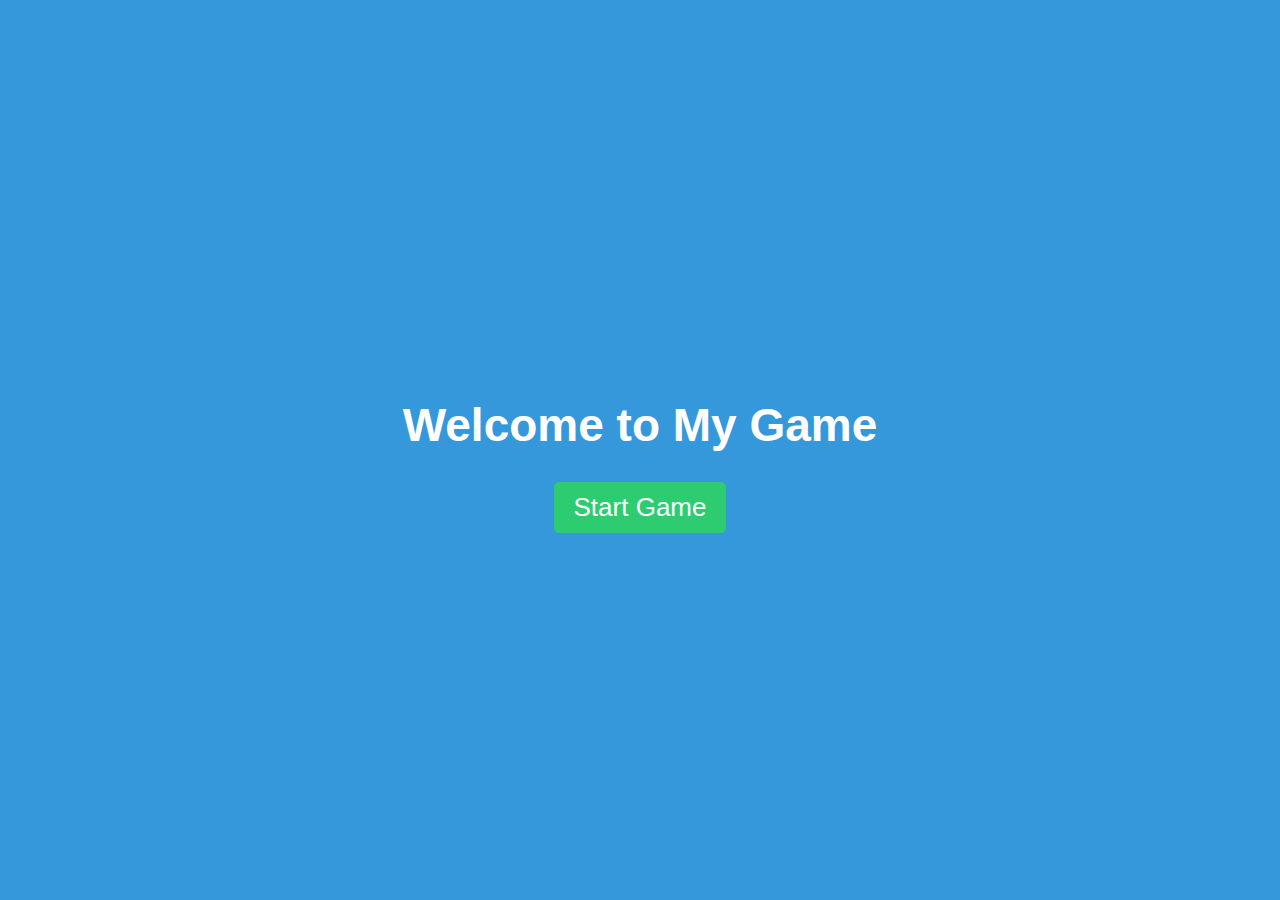
<file: welcome.html>
<!DOCTYPE html>
<html lang="en">
<head>
    <meta charset="UTF-8">
    <meta name="viewport" content="width=device-width, initial-scale=1.0">
    
    <title>Welcome to My Game</title>
    
</head>
<style>
  body {
    margin: 0;
    padding: 0;
    display: flex;
    justify-content: center;
    align-items: center;
    height: 100vh;
    background-color: #3498db; /* Nice blue color */
    color: #fff;
    font-family: 'Segoe UI', Tahoma, Geneva, Verdana, sans-serif;
}

.welcome-container {
    text-align: center;
    animation: fadeInUp 3s ease-out; 
}
h1{
  font-size: 46px;
}
#startButton {
    padding: 10px 20px;
    font-size: 26px;
    cursor: pointer;
    background-color: #2ecc71; 
    color: #fff;
    border: none;
    border-radius: 5px;
    transition: background-color 0.3s ease; 
    animation: pulse 2s infinite;
}

#startButton:hover {
    background-color: #27ae60; 
    animation: none;
}

/* Keyframe animation for fading in */
@keyframes fadeInUp {
    from {
        opacity: 0;
        transform: translateY(20px);
    }
    to {
        opacity: 1;
        transform: translateY(0);
    }
}
@keyframes pulse {
    0%, 100% {
        transform: scale(1);
    }
    50% {
        transform: scale(1.1);
    }
}


</style>
<body>
    <div class="welcome-container">
        <h1>Welcome to My Game</h1>
        <button id="startButton">Start Game</button>
    </div>
    <script>
      document.addEventListener("DOMContentLoaded", function () {
    const startButton = document.getElementById("startButton");

    startButton.addEventListener("click", function () {
        // Transition to the game page
        window.location.href = "index.html";
    });
});

    </script>
</body>
</html>
</file>
